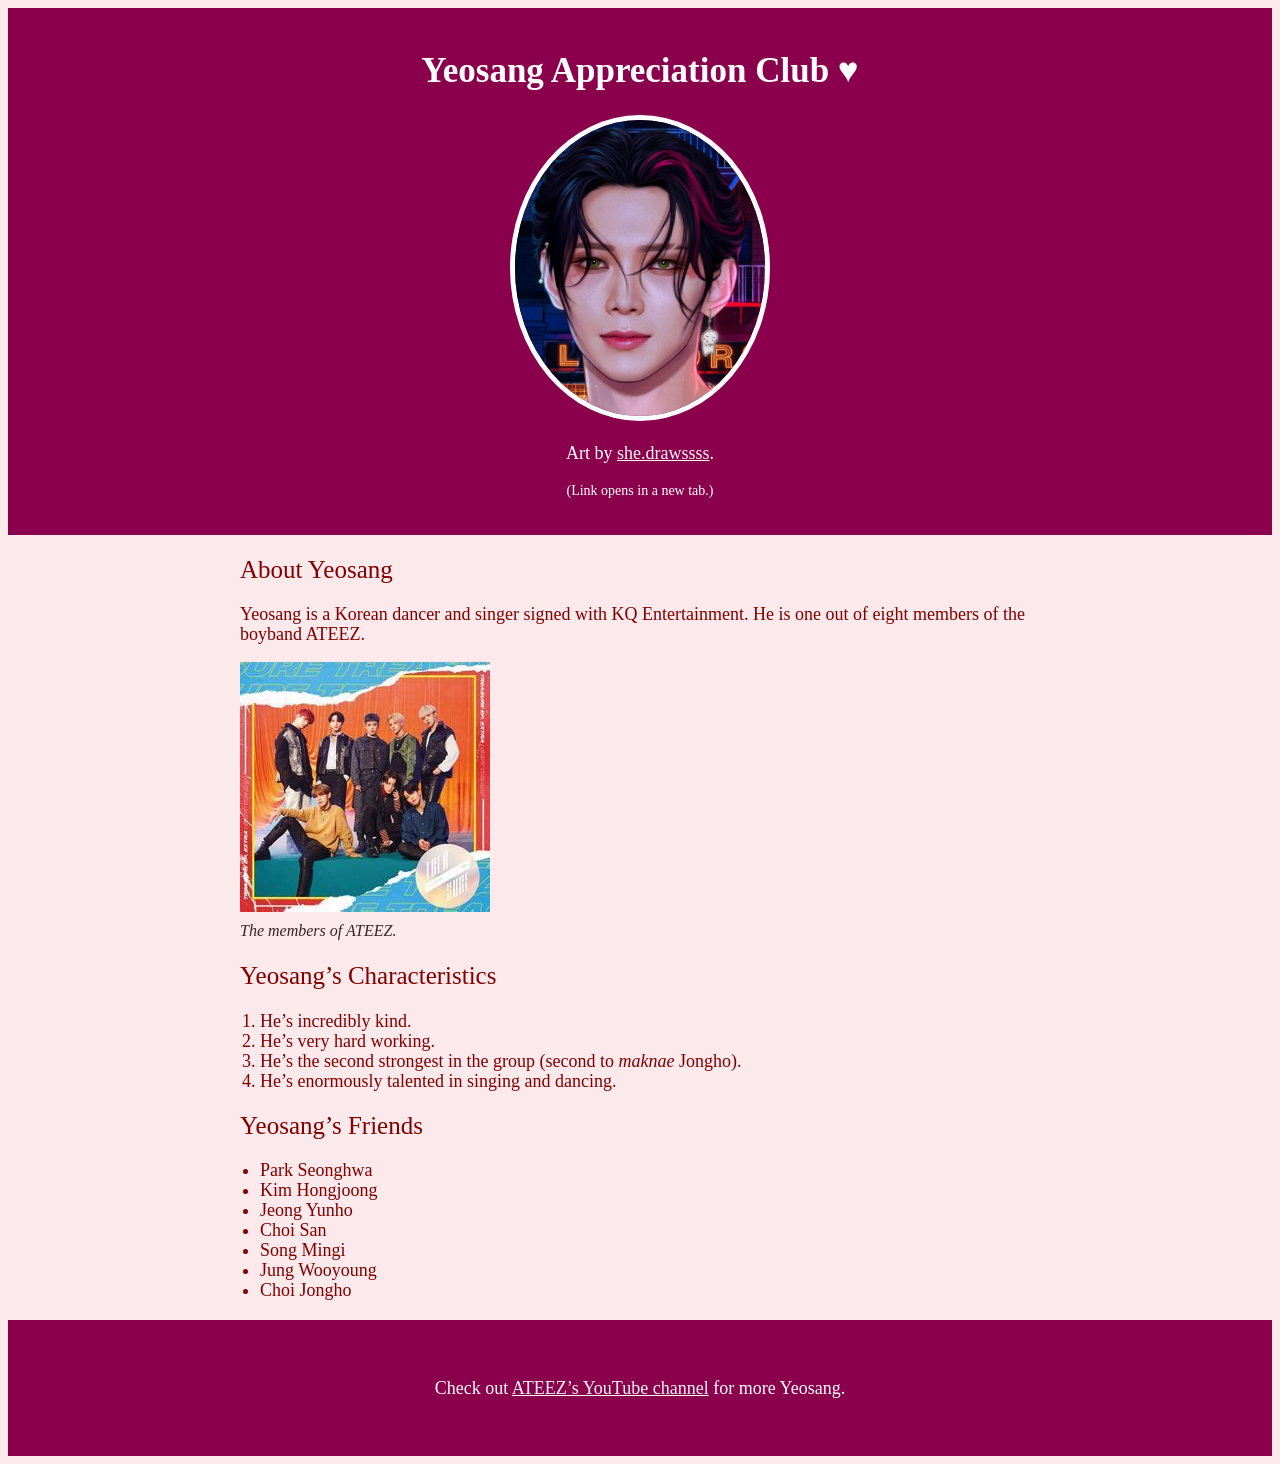
<file: index.html>
<!DOCTYPE html>

<head>
    <meta charset="UTF-8">
    <meta name="viewport" content="width=device-width, user-scalable=no, initial-scale=1">
    <title>Yeosang Appreciation Club &#9829</title>
    <link rel="icon" href="./img/yeosang-tab.png">
    <link rel="stylesheet" href=".css/style.css?v=2">
</head>

<body>
    <header>
        <h1><b>Yeosang Appreciation Club &#9829</b></h1>
        <img src="./img/yeosang-pfp.jpg" alt="An artist&rsquo;s rendition of Yeosang with a nightlife background" style="
        width: 250px; 
        border: 5px solid #ffffff;
        border-radius: 50%;">
        <p>Art by <a href="https://www.instagram.com/she.drawssss/" target="_blank" style="color: whitesmoke">she.drawssss</a>.</p>
        <p style="font-size: 14px;">(Link opens in a new tab.)</p>
    </header>

    <main>
        <h2>About Yeosang</h2>
        <p>Yeosang is a Korean dancer and singer signed with KQ Entertainment. He is one out of eight members of the boyband ATEEZ.</p>
        <img src="./img/ateez.jpg" alt="All eight memberes of a tease">
        <p class="caption">The members of ATEEZ.</p>

        <h2>Yeosang&rsquo;s Characteristics</h2>
        <ol>
            <li>He&rsquo;s incredibly kind.</li>
            <li>He&rsquo;s very hard working.</li>
            <li>He&rsquo;s the second strongest in the group (second to <i>maknae</i> Jongho).</li>
            <li>He&rsquo;s enormously talented in singing and dancing.</li>
        </ol>

        <h2>Yeosang&rsquo;s Friends</h2>
            <ul>
                <li>Park Seonghwa</li>
                <li>Kim Hongjoong</li>
                <li>Jeong Yunho</li>
                <li>Choi San</li>
                <li>Song Mingi</li>
                <li>Jung Wooyoung</li>
                <li>Choi Jongho</li>
            </ul>
    </main>

    <footer>
        <div class="content">
            <p>Check out <a href="https://www.youtube.com/channel/UC2e4Ukj5Pfr7cb3KpJAFBdQ" target="_blank" style="color: whitesmoke">ATEEZ&rsquo;s YouTube channel</a> for more Yeosang.</p></div>
    </footer>
</body>
</html>
</file>
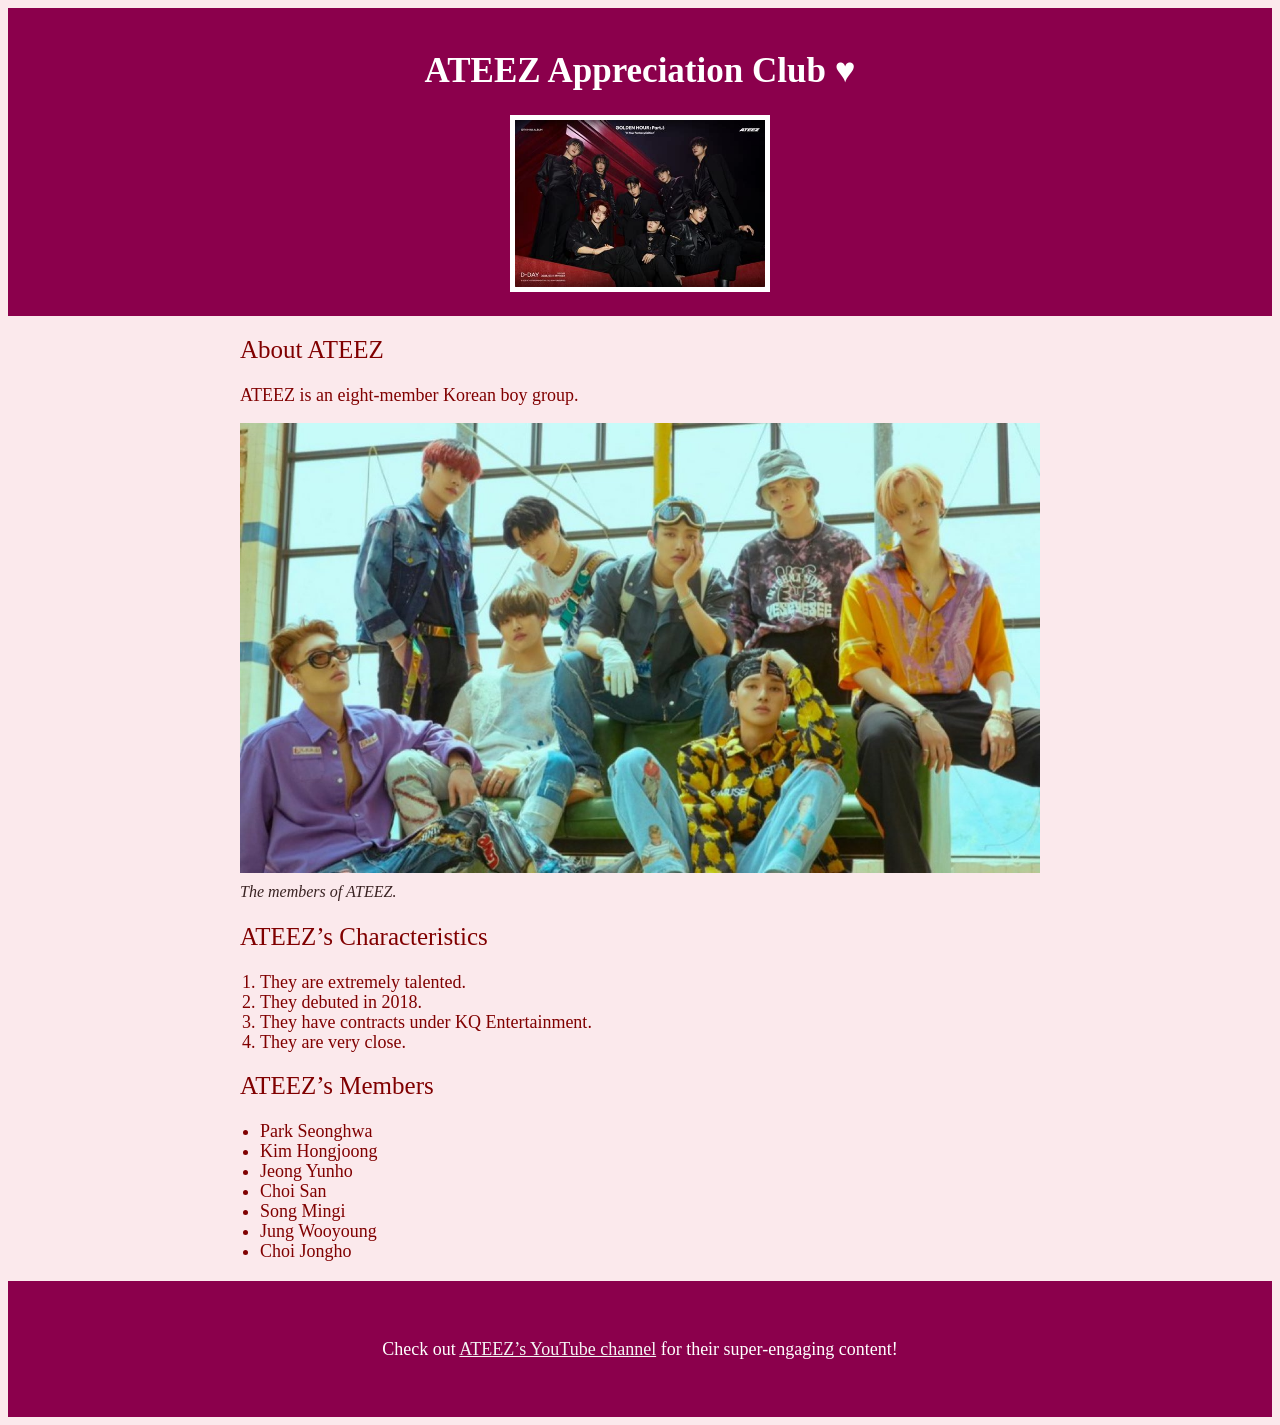
<file: ateez.html>
<!DOCTYPE html>

<head>
    <meta charset="UTF-8">
    <meta name="viewport" content="width=device-width, user-scalable=no, initial-scale=1">
    <title>ATEEZ Appreciation Club &#9829</title>
    <link rel="icon" href="./img/ateez-tab.jpg">
    <link rel="stylesheet" href=".css/style.css"?v=2>
</head>

<body>
    <header>
        <h1><b>ATEEZ Appreciation Club &#9829</b></h1>
        <img src="./img/ateez-pfp.jpg" alt="The eight members of the boy group a tease" style="
        width: 250px; 
        border: 5px solid #ffffff;">
    </header>

    <main>
        <h2>About ATEEZ</h2>
        <p>ATEEZ is an eight-member Korean boy group.</p>
        <img src="./img/ateez-about.jpeg" alt="All eight memberes of a tease">
        <p class="caption">The members of ATEEZ.</p>

        <h2>ATEEZ&rsquo;s Characteristics</h2>
        <ol>
            <li>They are extremely talented.</li>
            <li>They debuted in 2018.</li>
            <li>They have contracts under KQ Entertainment.</li>
            <li>They are very close.</li>
        </ol>

        <h2>ATEEZ&rsquo;s Members</h2>
            <ul>
                <li>Park Seonghwa</li>
                <li>Kim Hongjoong</li>
                <li>Jeong Yunho</li>
                <li>Choi San</li>
                <li>Song Mingi</li>
                <li>Jung Wooyoung</li>
                <li>Choi Jongho</li>
            </ul>
    </main>

    <footer>
        <div class="content">
            <p>Check out <a href="https://www.youtube.com/channel/UC2e4Ukj5Pfr7cb3KpJAFBdQ" target="_blank" style="color: whitesmoke">ATEEZ&rsquo;s YouTube channel</a> for their super-engaging content!</p></div>
    </footer>
</body>
</html>
</file>
<file: .css/style.css>
body{
    background-color: rgb(251, 233, 236);
    font-family: Georgia, 'Times New Roman', Times, serif;
}
p, ul, ol{
    font-size: 18px;
    line-height: 20px;
}

ul, ol{
    padding-left: 20px;
}

header{
    text-align: center;
    color: white;
    background-color: rgb(139, 0, 76);
    padding: 20px;
    font-family: Georgia, 'Times New Roman', Times, serif;
}

a:hover{
    color: rgb(203, 163, 222) !important;
}

p.caption{
    color: rgb(58, 35, 35);
    font-style: italic;
    font-size: 16px;
    margin-top: 5px;
}

h1{
  font-family:Georgia, 'Times New Roman', Times, serif;
  font-weight: 400;
  font-style: normal;
  font-size: 35px;
}

h2{
  font-family:Georgia, 'Times New Roman', Times, serif;
  font-weight: 400;
  font-style: normal;
  font-size: 25px;
}

@media (max-width: 600px) {
    h2{
    font-size: 23px;
    }
}

main{
    color: maroon;
    width: 800px;
    margin: 0 auto;
}

main img{
    max-width: 100%;
}

footer{
    background-color: rgb(139, 0, 76);
    padding: 40px;
    text-align: center;
    margin-top: 20px;
}

footer .content{
    width: 800px;
    margin: 0 auto;
    color:white;
    font-family: Georgia, 'Times New Roman', Times, serif;
}

@media (max-width: 600px) {
    footer. p{
            font-size: 16px;
    }
}
</file>
